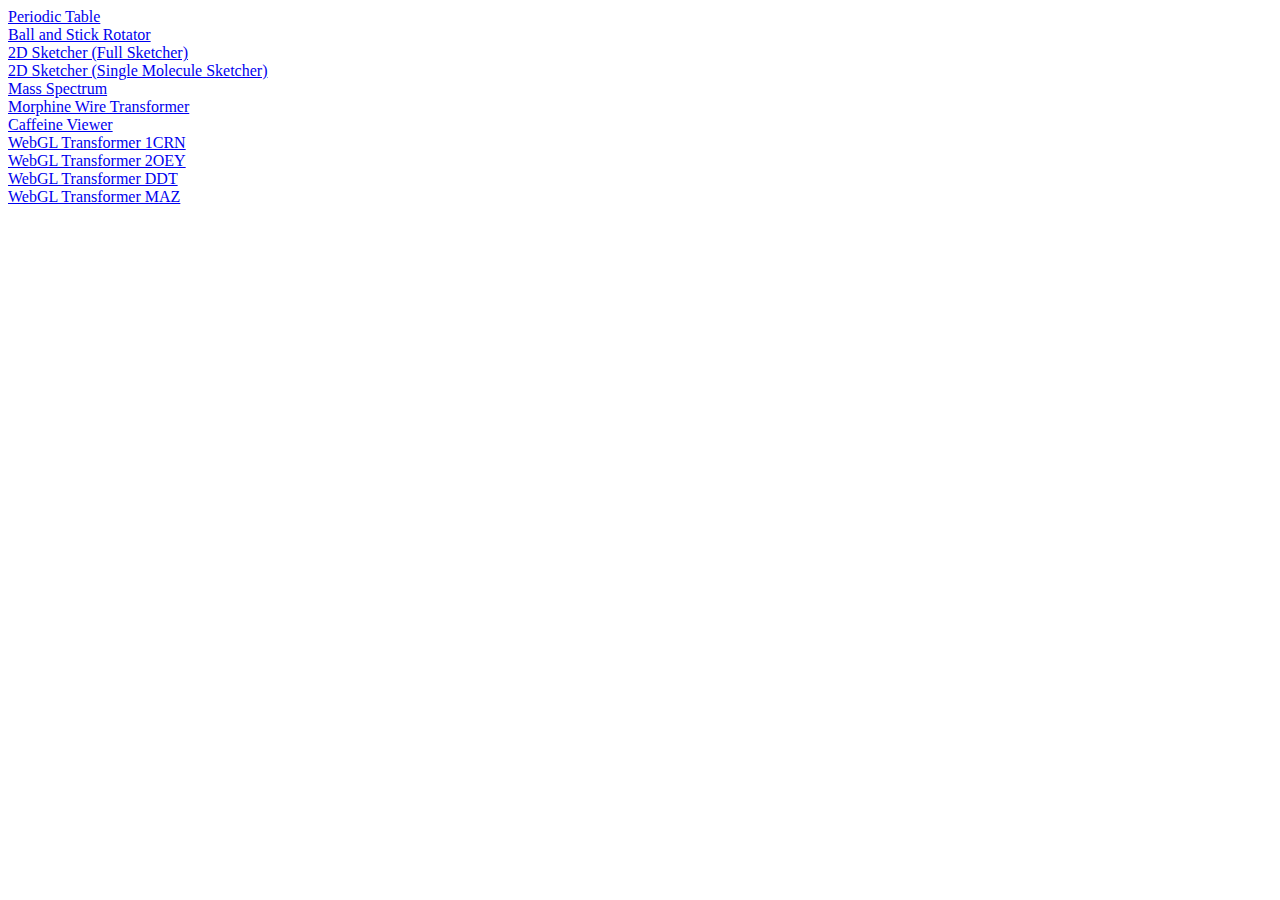
<file: app/components/ChemDoodleWeb-7.0.2/samples/index.html>
<html>
<body>
<a href="../samples/periodicTable.html">Periodic Table</a>
<br>
<a href="../samples/rotator_2D_ballnstick.html">Ball and Stick Rotator</a>
<br>
<a href="../samples/sketcher_2D_full.html">2D Sketcher (Full Sketcher)</a>
<br>
<a href="../samples/sketcher_2D_single_molecule.html">2D Sketcher (Single Molecule Sketcher)</a>
<br>
<a href="../samples/spectrum_mass_styled.html">Mass Spectrum</a>
<br>
<a href="../samples/transformer_morphine_2D_wireframe.html">Morphine Wire Transformer</a>
<br>
<a href="../samples/viewer_caffeine_2D_acs1996.html">Caffeine Viewer</a>
<br>
<a href="../samples/webgl_transformer_1CRN_3D_Ribbon.html">WebGL Transformer 1CRN</a>
<br>
<a href="../samples/webgl_transformer_2OEY_3D_NucleicAcid.html">WebGL Transformer 2OEY</a>
<br>
<a href="../samples/webgl_transformer_DDT_3D_ballnstick.html">WebGL Transformer DDT</a>
<br>
<a href="../samples/webgl_transformer_MAZ_3D_Crystal.html">WebGL Transformer MAZ</a>
</body>
</html>
</file>
